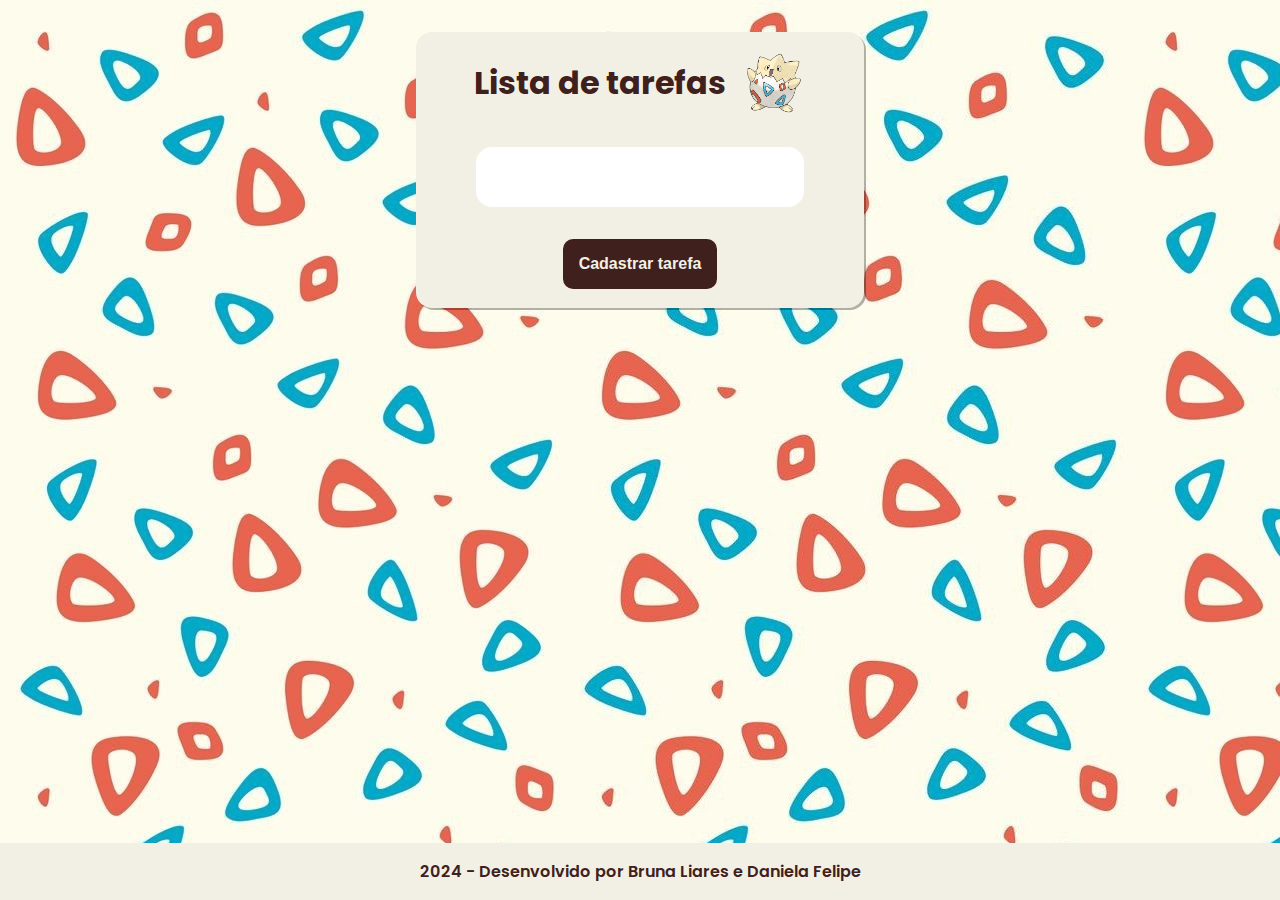
<file: index.html>
<!DOCTYPE html>
<html lang="pt-br">

<head>
  <meta charset="UTF-8">
  <meta name="viewport" content="width=device-width, initial-scale=1.0">
  <title>Lista de tarefas</title>
  <link rel="stylesheet" href="styles.css">
</head>

<body>
  
  <div id="content">

    <div id="register__task">
      <div id="register__h1">
        <h1>Lista de tarefas</h1>
        <img draggable="false" src="./img/togepi-icon.png" alt="Pokémon Togepi, um pequeno animal em formato de ovo, com sua casca decorada com triângulos azuis e vermelhos.">
      </div>
      <input id="register__text" type="text">
      <button onclick="buttonCreate()">Cadastrar tarefa</button>
    </div>
  
    <div id="container__tasks"></div>

  </div>

  <footer>
    2024 - Desenvolvido por Bruna Liares e Daniela Felipe
  </footer>

  <script src="./main.js"></script>
</body>

</html>
</file>
<file: styles.css>
@import url('https://fonts.googleapis.com/css2?family=Poppins:wght@400;600;700&display=swap');

* {
  margin: 0;
  padding: 0;
  box-sizing: border-box;
}

:root {
  --font-poppins: 'Poppins', sans-serif;
  --color-background: #F2F0E4;
  --color-primary-text: #40201c;
  --color-delete-button: #D96248;
}

body {
  font-family: var(--font-poppins);
  background-image: url(./img/togepi.jpg);
  display: flex;
  flex-direction: column;
  min-height: 100vh;
}

#content {
  margin-top: 2rem;
  gap: 1rem;
  width: 100%;
  display: flex;
  justify-content: center;
  align-items: center;
  flex-direction: column;
}

#register__task {
  display: flex;
  align-items: center;
  justify-content: center;
  flex-direction: column;
  gap: 2rem;
  width: 35%;
  background-color: var(--color-background);
  padding: 1.2rem;
  border-radius: 16px;
  box-shadow: 2px 2px rgba(0, 0, 0, 0.3);
}

#register__h1 {
  display: flex;
  align-items: center;
  justify-content: space-between;
  gap: 1rem;
  color: var(--color-primary-text);
}

#register__h1 > img {
  max-width: 4rem;
}

#register__text {
  border: none;
  outline: none;
  width: 80%;
  font-size: 1.5rem;
  color: var(--color-primary-text);
  padding: 1rem;
  border-radius: 1rem;
}

#register__task > button {
  background-color: var(--color-primary-text);
  border: none;
  border-radius: 10px;
  padding: 1rem;
  color: var(--color-background);
  font-size: 1rem;
  font-weight: 600;
  transition: ease-in-out 200ms;
  cursor: pointer;
}

#register__task > button:hover {
  transform: scale(1.02);
  background-color: #6b4f4b;
}

#container__tasks {
  display: flex;
  flex-direction: column;
  gap: 1rem;
  margin: auto;
  margin-bottom: 1rem;
  width: 50%;
}

.task {
  background-color: var(--color-background);
  padding: 1rem;
  width: 100%;
  border-radius: 1rem;
  box-shadow: 2px 2px rgba(0, 0, 0, 0.3);
  display: flex;
  justify-content: space-between;
  align-items: baseline;
  gap: 1rem;
  transition: ease-in-out 200ms;
}

.task:hover {
  transform: scale(1.03);
}

.task > button {
  width: 5rem;
  padding: 0.6rem;
  border: none;
  text-align: center;
  background-color: var(--color-delete-button);
  cursor: pointer;
  color: var(--color-background);
  font-size: 1rem;
  font-weight: 600;
  border-radius: 0.6rem;
  transition: ease-in-out 200ms;
}

.task > button:hover {
  background-color: #b24027;
  transform: scale(1.02);
}

footer {
  background-color: var(--color-background);
  margin-top: auto;
  padding: 1rem;
  text-align: center;
  color: var(--color-primary-text);
  font-weight: 600;
}

@media (max-width: 750px) {
  #register__task {
    width: 60%;
  }

  .task > button {
    width: 2.5rem;
    font-size: 0.6rem;
    padding: 0.2rem;
    border-radius: 0.3rem;
  }
 
}
</file>
